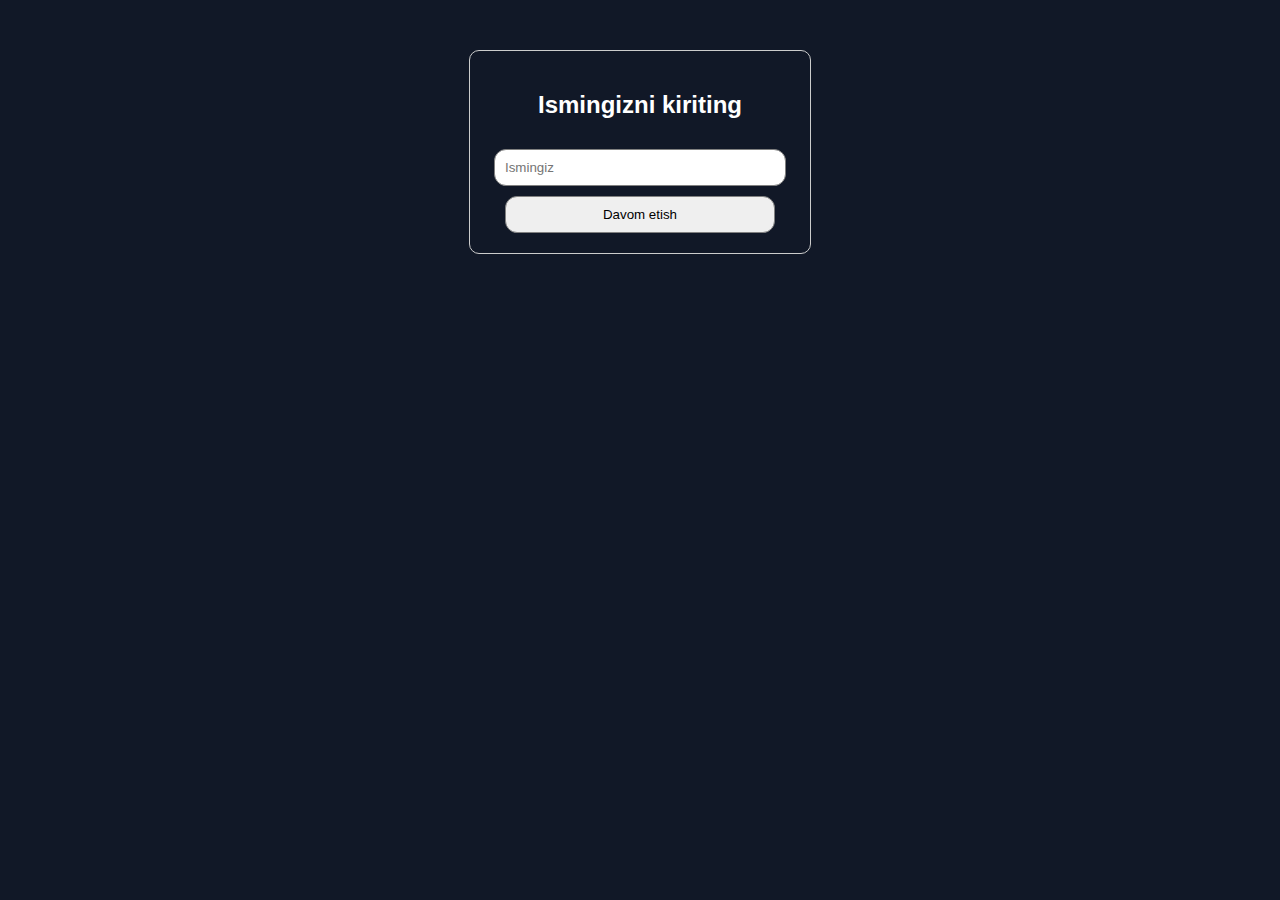
<file: register.html>
<!DOCTYPE html>
<html lang="uz">
<head>
    <meta charset="UTF-8">
    <meta name="viewport" content="width=device-width, initial-scale=1.0">
    <title>Ro‘yxatdan o‘tish</title>
    <style>
        body {
            font-family: Arial, sans-serif;
            text-align: center;
            margin: 50px;
            background-color: #111827;
        }
        .form-container {
            max-width: 300px;
            margin: auto;
            padding: 20px;
            border: 1px solid #ccc;
            border-radius: 10px;
        }
        input, button {
            width: 90%;
            margin-top: 10px;
            padding: 10px;
            border: 1px solid gray;
            border-radius: 12px;
        }
    </style>
</head>
<body>

    <div class="form-container">
        <h2 style="color: white;">Ismingizni kiriting</h2>
        <input type="text" id="username" placeholder="Ismingiz" required>
        <button id="registerBtn">Davom etish</button>
    </div>

    <script>
        document.getElementById("registerBtn").addEventListener("click", function () {
            let username = document.getElementById("username").value;

            if (username) {
                localStorage.setItem("username", username);
                localStorage.setItem("loggedIn", "true");

                alert("Xush kelibsiz, " + username + "!");
                
                window.location.href = "index.html";
            } else {
                alert("Iltimos, ismingizni kiriting!");
            }
        });
    </script>

</body>
</html>
</file>
